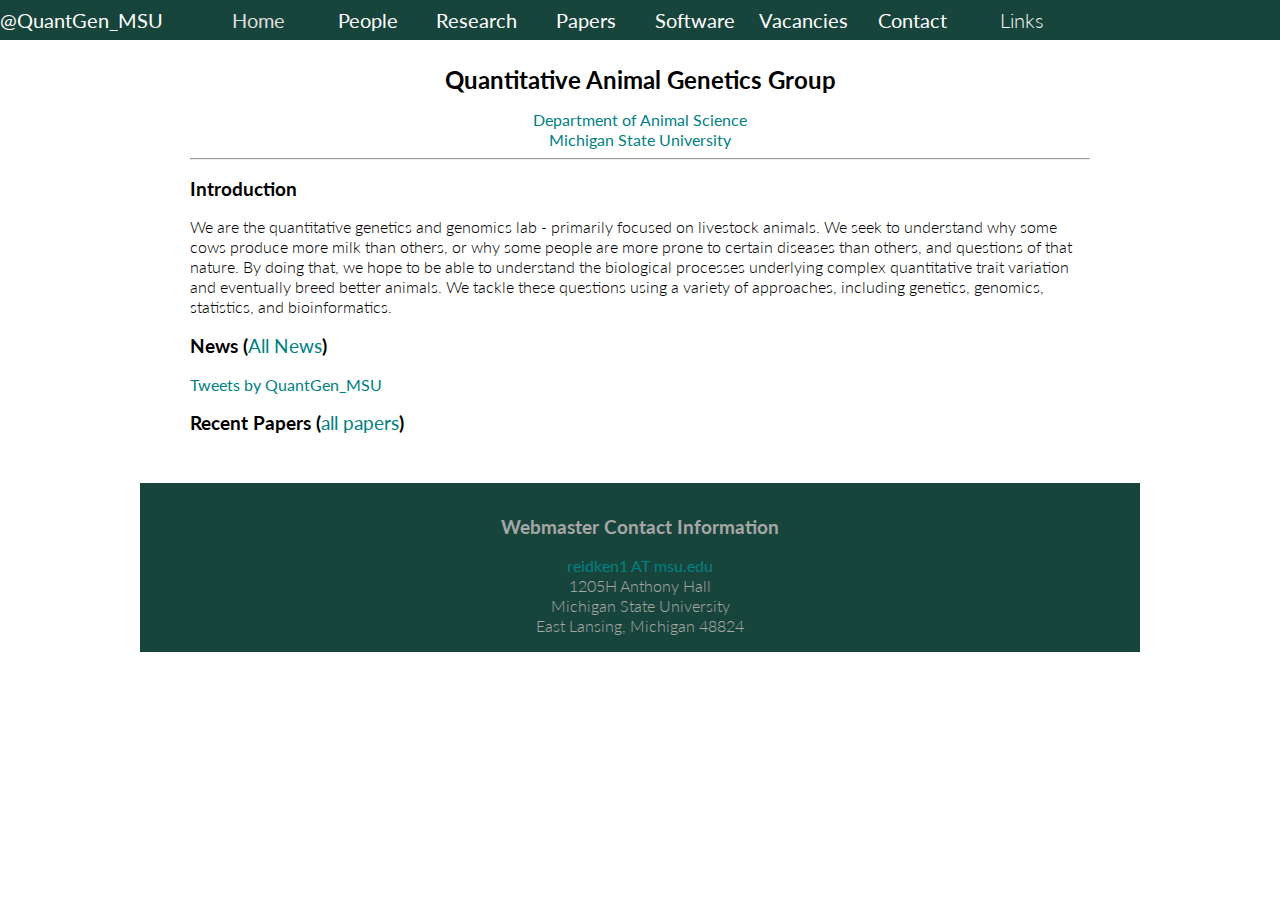
<file: index.html>
<!DOCTYPE html>

<html>

  <head>

    <title>Quantitative Genetics Group | Michigan State University</title>
    
    <meta charset="utf-8">
    <meta http-equiv="X-UA-Compatible" content="chrome=1">
    
    <link rel="stylesheet" type="text/css" href="/css/minimal.css">
    <link rel="stylesheet" type="text/css" href="/css/font-awesome.min.css">
    <meta name="viewport" content="width=device-width, initial-scale=1.0">

    <!-- Global site tag (gtag.js) - Google Analytics -->
    <script async src="https://www.googletagmanager.com/gtag/js?id=UA-155637415-1"></script>
    <script>
      window.dataLayer = window.dataLayer || [];
      function gtag(){dataLayer.push(arguments);}
      gtag('js', new Date());
      gtag('config', 'UA-155637415-1');
    </script>

    <script src="https://code.jquery.com/jquery-1.10.2.js"></script>
  </head>
  
  <body>
    
    <!--- This neat little script pulls the navigation bar from nav.html, so updating nav should only be done there!-->
    <div id="nav-placeholder"></div>
    <script>
      $(function(){
        $("#nav-placeholder").load("nav.html");
      });
    </script>
    <!--- nav end --->

    <h2 id="wen-huang-laboratory"><center>Quantitative Animal Genetics Group</center></h2>

<center><a href="http://www.ans.msu.edu" target="_blank">Department of Animal Science</a></center>
<center><a href="https://msu.edu" target="_blank">Michigan State University</a></center>

<hr />

<h3 id="introduction">Introduction</h3>

<p>We are the quantitative genetics and genomics lab - primarily focused on livestock animals. We seek to understand why some cows produce more milk than others, or why some people are more prone to certain diseases than others, and questions of that nature. By doing that, we hope to be able to understand the biological processes underlying complex quantitative trait variation and eventually breed better animals. We tackle these questions using a variety of approaches, including genetics, genomics, statistics, and bioinformatics.</p>

<h3 id="news-all-news">News (<a href="https://twitter.com/QuantGen_MSU">All News</a>)</h3>

<a class="twitter-timeline" data-theme="dark" href="https://twitter.com/QuantGen_MSU?ref_src=twsrc%5Etfw">Tweets by QuantGen_MSU</a> <script async src="https://platform.twitter.com/widgets.js" charset="utf-8"></script>

<ul>
  <!---
    <li>
      <a href="/news/2019/08/28/zhangfei.html">08-28-2019</a>: Welcome to Fei Zhang
    </li>
  
    <li>
      <a href="/news/2019/04/04/liu-quan.html">04-04-2019</a>: Welcome to Jinding Liu and Jianping Quan
    </li>
  
    <li>
      <a href="/news/2019/02/19/new2019.html">02-19-2019</a>: Farewell to Zhijun Dai and welcome to Suxu Tan
    </li>
  --->
</ul>

<h3 id="recent-papers-all-papers">Recent Papers (<a href="/publications.html">all papers</a>)</h3>
<!---
<ul>
  <li><a href="https://www.biorxiv.org/content/10.1101/667162v1" target="blank">bioRxiv, 2019</a>: Influence of genetic interactions on polygenic prediction.</li>
  <li><a href="http://onlinelibrary.wiley.com/doi/10.1002/wdev.289/abstract;jsessionid=6F725723A288BD00731A427C18A25DD5.f04t04" target="blank">WIREs Developmental Biology, 2018</a>: Charting the genotype–phenotype map: lessons from the <i>Drosophila melanogaster</i> Genetic Reference Panel</li>
  <li><a href="http://journals.plos.org/plosgenetics/article?id=10.1371/journal.pgen.1006421" target="_blank">PLoS Genetics, 2016</a>: The genetic architecture of quantitative traits cannot be inferred from variance component analysis.</li>
</ul>
--->
<div class="footer">
<h3 id="contact-information">Webmaster Contact Information</h3>
<a href = "mailto:reidken1@msu.edu">reidken1 AT msu.edu</a><br />
1205H Anthony Hall  <br />
Michigan State University<br />
East Lansing, Michigan 48824
</div>

<!-- Global site tag (gtag.js) - Google Analytics -->
<script async="" src="https://www.googletagmanager.com/gtag/js?id=UA-145611606-1"></script>

<script>
  window.dataLayer = window.dataLayer || [];
  function gtag(){dataLayer.push(arguments);}
  gtag('js', new Date());

  gtag('config', 'UA-145611606-1');
</script>


  </body>
 
  
</html>
<!---ignore--->
</file>
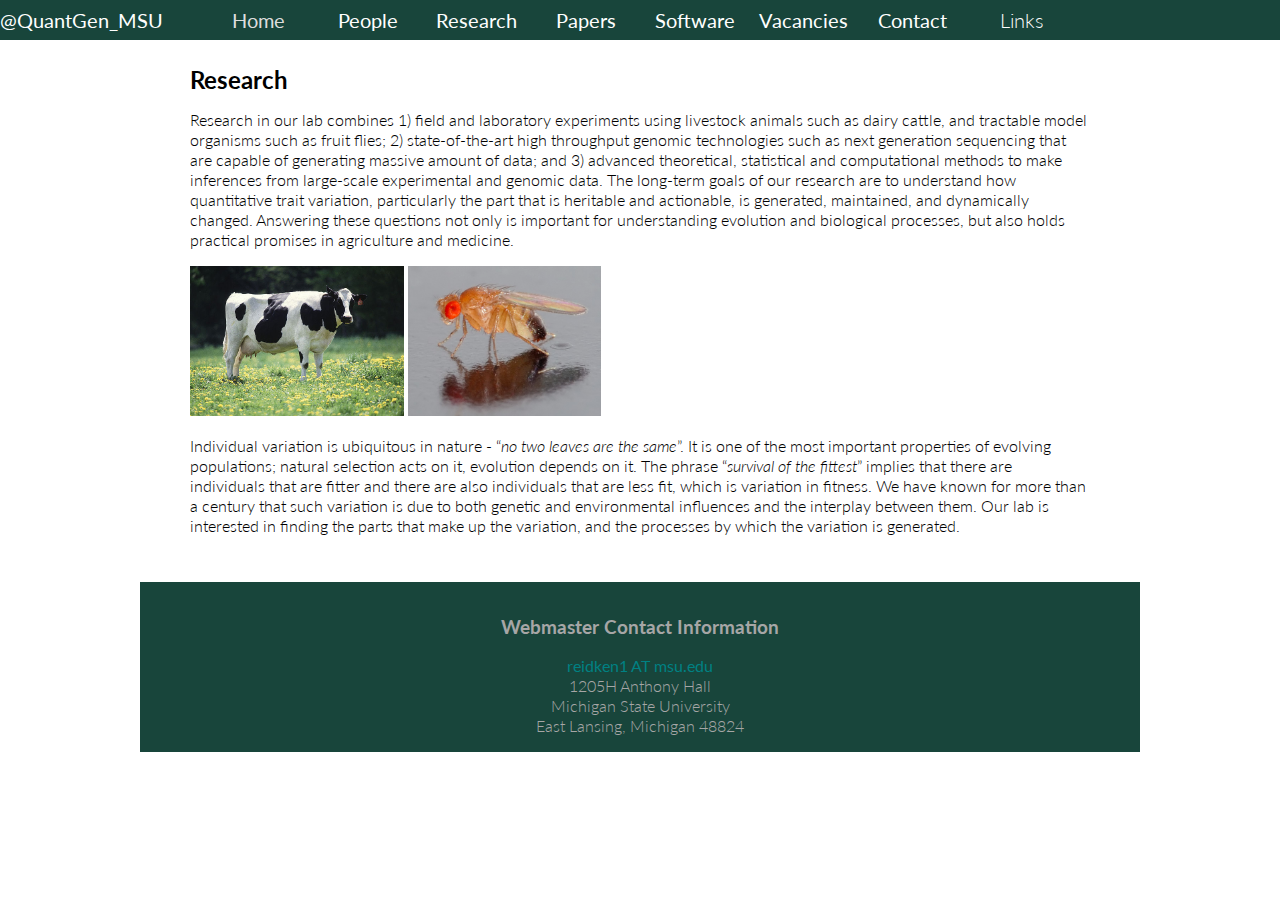
<file: research.html>
<!doctype html>

<html>

  <head>

    <title>Research | Quantitative Genetics Group</title>
    
    <meta charset="utf-8">
    <meta http-equiv="X-UA-Compatible" content="chrome=1">
    
    <link rel="stylesheet" type="text/css" href="/css/minimal.css">
    <link rel="stylesheet" type="text/css" href="/css/font-awesome.min.css">
    <meta name="viewport" content="width=device-width, initial-scale=1.0">

    <!-- Global site tag (gtag.js) - Google Analytics -->
<script async src="https://www.googletagmanager.com/gtag/js?id=UA-155637415-1"></script>
<script>
  window.dataLayer = window.dataLayer || [];
  function gtag(){dataLayer.push(arguments);}
  gtag('js', new Date());

  gtag('config', 'UA-155637415-1');
</script>

 	  <script src="https://code.jquery.com/jquery-1.10.2.js"></script>
  </head>
  
  <body>
    <!--- This neat little script pulls the navigation bar from nav.html, so updating nav should only be done there!-->
    <div id="nav-placeholder"></div>
    <script>
      $(function(){
        $("#nav-placeholder").load("nav.html");
      });
    </script>
    <!--- nav end --->

<script>
function navicon() {
    var x = document.getElementById("topnav");
    if (x.className === "nav") {
        x.className += " responsive";        
    } else {
        x.className = "nav";
    }
}
</script>

    <h2 id="research">Research</h2>

<p>Research in our lab combines 1) field and laboratory experiments using livestock animals such as dairy cattle, and tractable model organisms such as fruit flies; 2) state-of-the-art high throughput genomic technologies such as next generation sequencing that are capable of generating massive amount of data; and 3) advanced theoretical, statistical and computational methods to make inferences from large-scale experimental and genomic data. The long-term goals of our research are to understand how quantitative trait variation, particularly the part that is heritable and actionable, is generated, maintained, and dynamically changed. Answering these questions not only is important for understanding evolution and biological processes, but also holds practical promises in agriculture and medicine.</p>

<p><img src="files/k5176-3.jpg" style="height: 150px;" />
<img src="files/Drosophila_melanogaster.jpg" style="height: 150px;" /></p>

<p>Individual variation is ubiquitous in nature - “<em>no two leaves are the same</em>”. It is one of the most important properties of evolving populations; natural selection acts on it, evolution depends on it. The phrase “<em>survival of the fittest</em>” implies that there are individuals that are fitter and there are also individuals that are less fit, which is variation in fitness. We have known for more than a century that such variation is due to both genetic and environmental influences and the interplay between them. Our lab is interested in finding the parts that make up the variation, and the processes by which the variation is generated.</p>

<div class="footer">
<h3 id="contact-information">Webmaster Contact Information</h3>
<a href = "mailto:reidken1@msu.edu">reidken1 AT msu.edu</a><br />
1205H Anthony Hall  <br />
Michigan State University<br />
East Lansing, Michigan 48824
</div>

  </body>
  
</html>
</file>
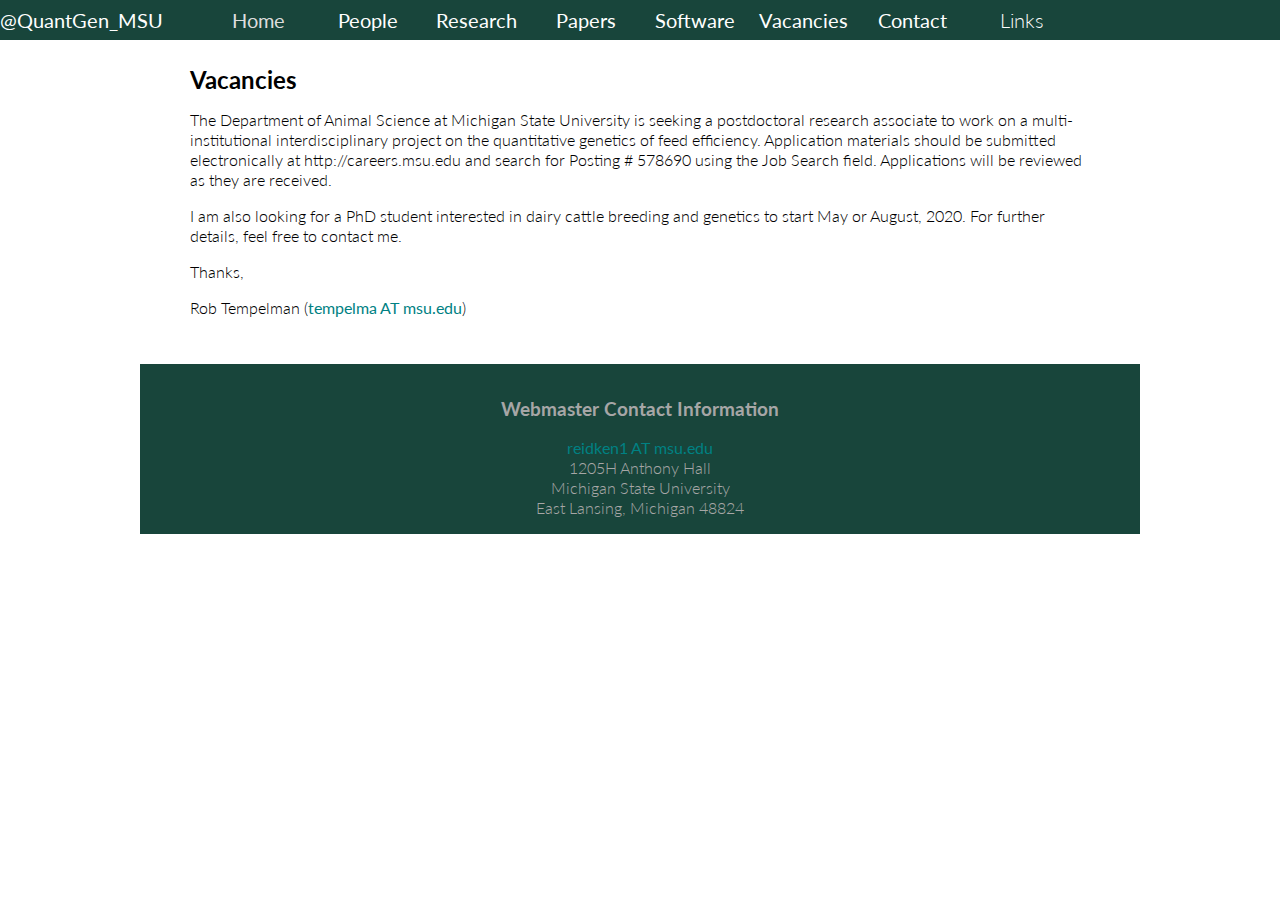
<file: vacancies.html>
<!doctype html>

<html>

  <head>

    <title>Vacancies | Quantitative Genetics Group</title>
    
    <meta charset="utf-8">
    <meta http-equiv="X-UA-Compatible" content="chrome=1">
    
    <link rel="stylesheet" type="text/css" href="/css/minimal.css">
    <link rel="stylesheet" type="text/css" href="/css/font-awesome.min.css">
    <meta name="viewport" content="width=device-width, initial-scale=1.0">

    <!-- Global site tag (gtag.js) - Google Analytics -->
<script async src="https://www.googletagmanager.com/gtag/js?id=UA-155637415-1"></script>
<script>
  window.dataLayer = window.dataLayer || [];
  function gtag(){dataLayer.push(arguments);}
  gtag('js', new Date());

  gtag('config', 'UA-155637415-1');
</script>

 	  <script src="https://code.jquery.com/jquery-1.10.2.js"></script>
  </head>
  
  <body>
    <!--- This neat little script pulls the navigation bar from nav.html, so updating nav should only be done there!-->
    <div id="nav-placeholder"></div>
    <script>
      $(function(){
        $("#nav-placeholder").load("nav.html");
      });
    </script>
    <!--- nav end --->

<script>
function navicon() {
    var x = document.getElementById("topnav");
    if (x.className === "nav") {
        x.className += " responsive";        
    } else {
        x.className = "nav";
    }
}
</script>

    <h2 id="papers">Vacancies</h2>

    <p>The Department of Animal Science at Michigan State University is seeking a postdoctoral research associate to work on a multi-institutional interdisciplinary project on the quantitative genetics of feed efficiency. Application materials should be submitted electronically at http://careers.msu.edu and search for Posting # 578690 using the Job Search field.  Applications will be reviewed as they are received.</p>

    <p>I am also looking for a PhD student interested in dairy cattle breeding and genetics to start May or August, 2020.  For further details, feel free to contact me.</p>

    <p>Thanks,</p>

    <p>Rob Tempelman (<a href="mailto:tempelma@msu.edu">tempelma AT msu.edu</a>)</p>

<div class="footer">
<h3 id="contact-information">Webmaster Contact Information</h3>
<a href = "mailto:reidken1@msu.edu">reidken1 AT msu.edu</a><br />
1205H Anthony Hall  <br />
Michigan State University<br />
East Lansing, Michigan 48824
</div>


  </body>
  
</html>
</file>
<file: css/minimal.css>
@import url(https://fonts.googleapis.com/css?family=Lato:300italic,700italic,300,700);
@import url(https://fonts.googleapis.com/css?family=Short+Stack);

html {
    overflow-y:scroll;
}

.collapsible {
  background-color: #287161;
  color: white;
  cursor: pointer;
  padding: 18px;
  width: 100%;
  border: none;
  text-align: left;
  outline: none;
  font-size: 15px;
}

.active, .collapsible:hover {
  background-color: #18453b;
}

.content {
  padding: 0 18px;
  display: none;
  overflow: hidden;
  background-color: #f1f1f1;
  padding-bottom: 25px;
}

iframe { width:100%; padding:0; border:0; hegiht:100px; }

body {
  font: 16px Lato, "Lucida Grande", "Helvetica Neue", Helvetica, Arial, sans-serif;
  color: black;
  font-weight:300;
  line-height: 20px;
  text-align: left;
  max-width: 900px;
  margin: auto;
  padding: 50px;
  position:relative;
  padding-bottom:200px;
  height:100%;
}
.non-floater { overflow:hidden; }

.dropdown .dropbtn {
  border: none;
  outline: none;
  color: white;
  background-color: inherit;
  font-family: inherit;
}

.dropdown-content {
  display: none;
  position: absolute;
  background-color: #18453b;
  min-width: 160px;
  z-index: 1;
}

.dropdown-content a {
  float: none;
  padding: 12px 16px;
  text-decoration: none;
  display: block;
  text-align: left;
}

.dropdown-content a:hover {
  color: #ccc;
}

.dropdown:hover .dropdown-content {
  display: block;
}

.footer { 
  bottom: 0;
  right: 0;
  left: 0;
  margin-top: 80px;
  text-align: center;
  color: #a6a6a6; 
  background: #18453b;
  position: absolute;
  max-width: none;
  padding: 1rem;
}

a {
  color:#008183;
  font-weight:400;
  text-decoration:none;
}

a:hover {
  color:#18453b;
}

ul.logo {
  position: fixed;
  width: 160px;
  font-size: 20px;
  background-color: #18453b;
  color: #fff;
  text-align: right;
  line-height: 40px;
  padding: 0px;
  top: 0px;
  left: 0px;
  margin: 0px;
}

ul.logo li a {
  color: #fff;
  display: inline-block;
  margin: 0px;
  transition: 0.3s;
}

ul.logo li {
  display: inline-block;
}

ul.icon {
  position: fixed;
  width: 160px;
  font-size: 20px;
  background-color: #18453b;
  color: #fff;
  text-align: right;
  line-height: 40px;
  padding: 0px;
  top: 0px;
  right: 0px;
  margin: 0px;
}

ul.icon li a {
  color: #fff;
  display: none;
  margin: 0px;
  transition: 0.3s;
}

ul.icon li {
  display: inline-block;
}


ul.nav {
  position: fixed;
  background-color: #18453b;
  font-size: 20px;
  color: #fff;
  text-align: center;
  line-height: 40px;
  padding: 0px;
  top: 0px;
  left: 120px;
  right: 120px;
  margin: 0px;
}

ul.nav li {
  display: inline-block;
  width: 10%;
}

ul.nav li a {
  color: #fff;
  display: inline-block;
  margin: 0px;
  transition: 0.3s;
}

ul.nav li a:hover {
  color: #ccc;
}
 
ul.nav li a.active {
  color: #ddd;
}



@media screen and (max-width:800px) {
  
  ul.logo {
    position: fixed;
    width: 100%;
    font-size: 20px;
    background-color: #18453b;
    color: #fff;
    text-align: center;
    line-height: 40px;
    padding: 0px;
    top: 0px;
    left: 0px;
    margin: 0px;
  }

  ul.logo li a {
    color: #fff;
    display: inline-block;
    margin: 0px;
    transition: 0.3s;
  }

  ul.logo li {
    display: inline-block;
  }

  ul.icon {
    position: fixed;
    width: 30px;
    font-size: 20px;
    background-color: #18453b;
    color: #fff;
    text-align: center;
    line-height: 40px;
    padding: 0px;
    top: 0px;
    right: 0px;
    margin: 0px;
  }

  ul.icon li a {
    color: #fff;
    display: inline-block;
    margin-right: 20px;
    transition: 0.3s;
  }

  ul.icon li {
    display: inline-block;
  }

  ul.nav li {
    display: none;
  }
  
body {
  font: 16px Lato, "Lucida Grande", "Helvetica Neue", Helvetica, Arial, sans-serif;
  color: black;
  font-weight:300;
  line-height: 20px;
  text-align: left;
  max-width: 900px;
  margin: auto;
  padding: 50px;
  position:relative;
  padding-bottom:200px;
  height:100%;
}

.footer { 
  bottom: 0;
  right: 0;
  left: 0;
  margin-top: 80px;
  text-align: center;
  color: #a6a6a6; 
  background: #18453b;
  position: absolute;
  max-width: none;
  padding: 1rem;
}

}

@media screen and (max-width:800px) {
  
  ul.nav.responsive {
    position: fixed;
    left: 0px;
    top: 40px;
    width: 100%;
    text-align: center;
    height: 100%;
  }
  
  ul.nav.responsive li {
    display: block;
    text-align: center;
    width: 100%;
  }
    
  ul.nav.responsive li a {
    display: block;
    text-align: center;
  }
  
}

th, td {
    padding-right: 15px;
    padding-top: 0px;
    padding-bottom: 0px;
    vertical-align: top;
}
</file>
